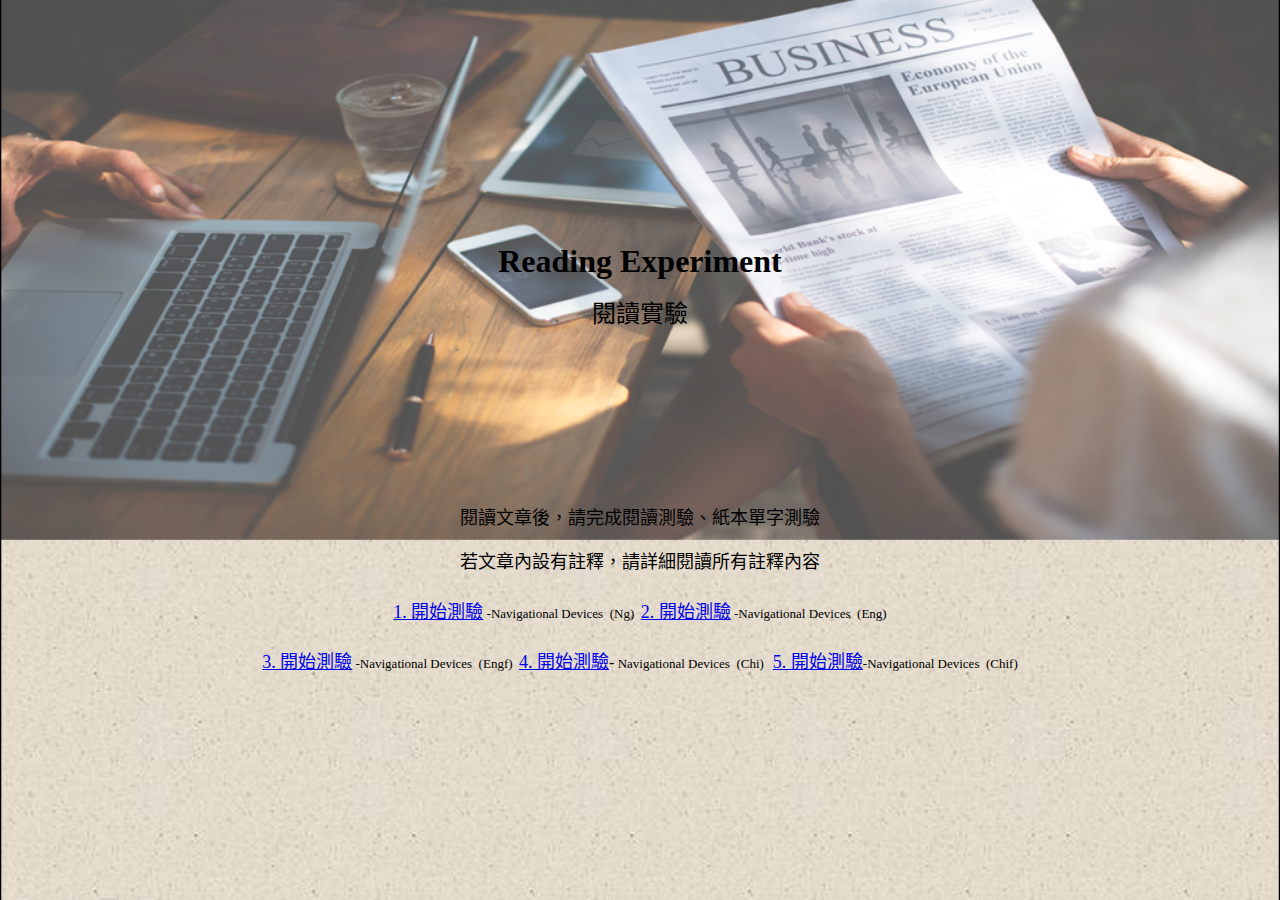
<file: index.html>
﻿<!DOCTYPE html PUBLIC "-//W3C//DTD XHTML 1.0 Transitional//EN" "http://www.w3.org/TR/xhtml1/DTD/xhtml1-transitional.dtd">
<html xmlns="http://www.w3.org/1999/xhtml">

<head>
<meta content="zh-tw" http-equiv="Content-Language" />
<meta content="text/html; charset=utf-8" http-equiv="Content-Type" />
<title>Reading Experiment</title>
<link href="background.css" rel="stylesheet" type="text/css" />
<link href="style.css" rel="stylesheet" type="text/css" />
<style type="text/css">
.auto-style1 {
	text-align: center;
	color: #000000;
	font-weight: normal;
	font-size: xx-large;
}
.auto-style6 {
	font-size: small;
}
.auto-style7 {
	font-size: medium;
}
.auto-style9 {
	font-size: large;
}
.auto-style11 {
	font-family: 微軟正黑體;
	text-align: center;
	color: #000000;
	font-size: x-large;
}
.auto-style12 {
	font-family: 微軟正黑體;
	text-align: center;
	color: #000000;
	font-size: large;
}
</style>
</head>

<body>

<br/><br/><br/><br/><br/><br/><br/><br/><br/><br/><br/><br/><h2 class="auto-style1" style="height: 25px"><strong>Reading Experiment</strong></h2>
<p class="auto-style11" style="height: 17px">閱讀實驗</p>

<p class="auto-style12"><br/><br/><br/><br/><br/><br/><br/><br/>閱讀文章後，請完成閱讀測驗、紙本單字測驗</p>
<p class="auto-style12">若文章內設有註釋，請詳細閱讀所有註釋內容</p>
<p class="auto-style11"><span class="auto-style9"><a href="article 2 Ng.html"target=_new>1. 開始測驗</a></span><span class="auto-style6">
-Navigational Devices&nbsp; (Ng)&nbsp; </span><span class="auto-style9"><a href="article 2 Eng.html"target=_new>2. 開始測驗</a></span><span class="auto-style6"> 
-Navigational Devices&nbsp; (Eng)</span></p>
<p class="auto-style11"><span class="auto-style9"><a href="article 2 Eng full.html"target=_new>3. 開始測驗</a></span><span class="auto-style6">
-Navigational Devices&nbsp; (Engf)&nbsp; </span><span class="auto-style9"><a href="article 2 Chi.html"target=_new>4. 開始測驗</a></span><span class="auto-style7">-</span><span class="auto-style6"> 
Navigational Devices&nbsp; (Chi)<span class="auto-style9">&nbsp; 
<a href="article 2 Chi full.html"target=_new>5. 開始測驗</a></span>-Navigational Devices&nbsp; (Chif)</span></p>

</body>

</html>
</file>
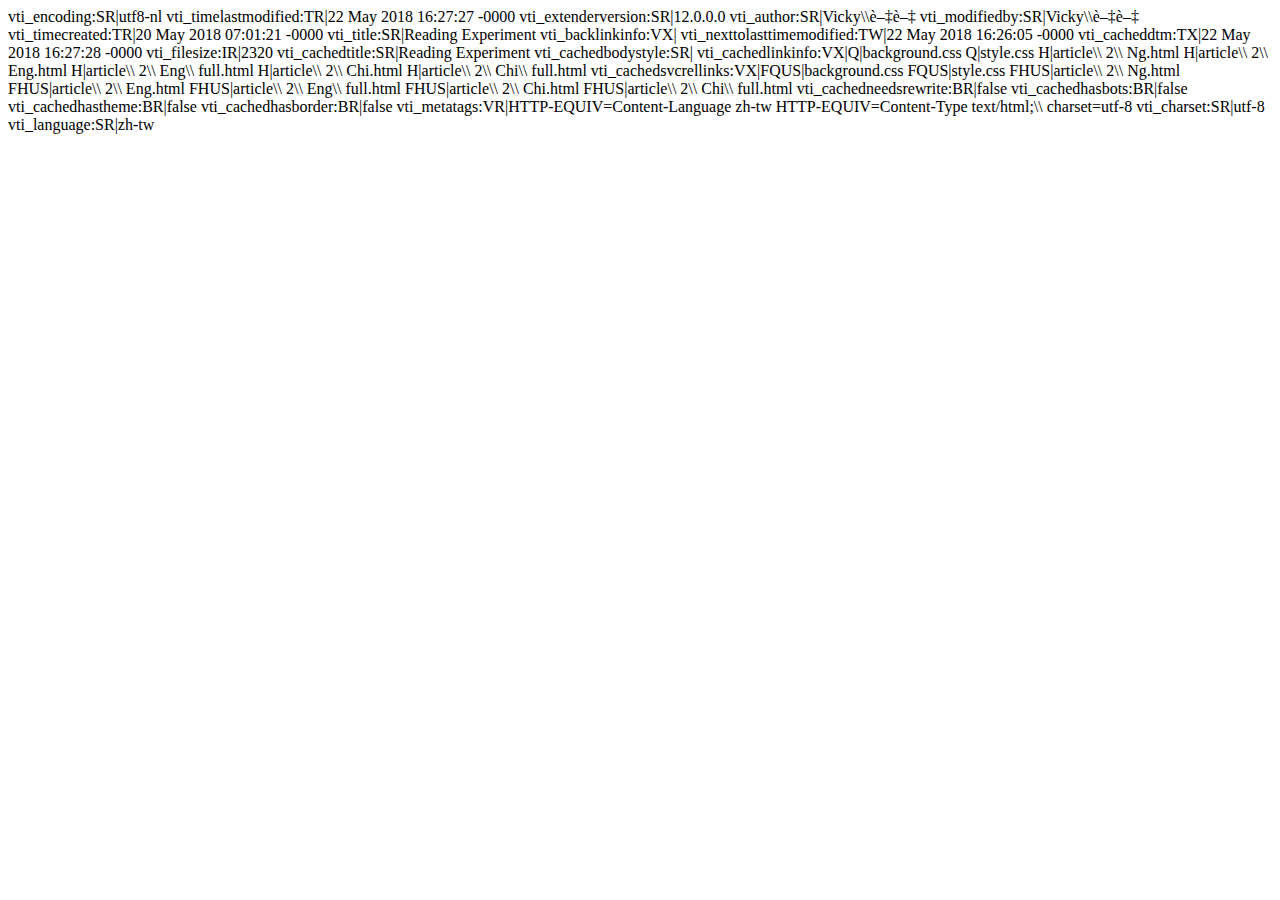
<file: _vti_cnf/index.html>
vti_encoding:SR|utf8-nl
vti_timelastmodified:TR|22 May 2018 16:27:27 -0000
vti_extenderversion:SR|12.0.0.0
vti_author:SR|Vicky\\薇薇
vti_modifiedby:SR|Vicky\\薇薇
vti_timecreated:TR|20 May 2018 07:01:21 -0000
vti_title:SR|Reading Experiment
vti_backlinkinfo:VX|
vti_nexttolasttimemodified:TW|22 May 2018 16:26:05 -0000
vti_cacheddtm:TX|22 May 2018 16:27:28 -0000
vti_filesize:IR|2320
vti_cachedtitle:SR|Reading Experiment
vti_cachedbodystyle:SR|<body>
vti_cachedlinkinfo:VX|Q|background.css Q|style.css H|article\\ 2\\ Ng.html H|article\\ 2\\ Eng.html H|article\\ 2\\ Eng\\ full.html H|article\\ 2\\ Chi.html H|article\\ 2\\ Chi\\ full.html
vti_cachedsvcrellinks:VX|FQUS|background.css FQUS|style.css FHUS|article\\ 2\\ Ng.html FHUS|article\\ 2\\ Eng.html FHUS|article\\ 2\\ Eng\\ full.html FHUS|article\\ 2\\ Chi.html FHUS|article\\ 2\\ Chi\\ full.html
vti_cachedneedsrewrite:BR|false
vti_cachedhasbots:BR|false
vti_cachedhastheme:BR|false
vti_cachedhasborder:BR|false
vti_metatags:VR|HTTP-EQUIV=Content-Language zh-tw HTTP-EQUIV=Content-Type text/html;\\ charset=utf-8
vti_charset:SR|utf-8
vti_language:SR|zh-tw
</file>
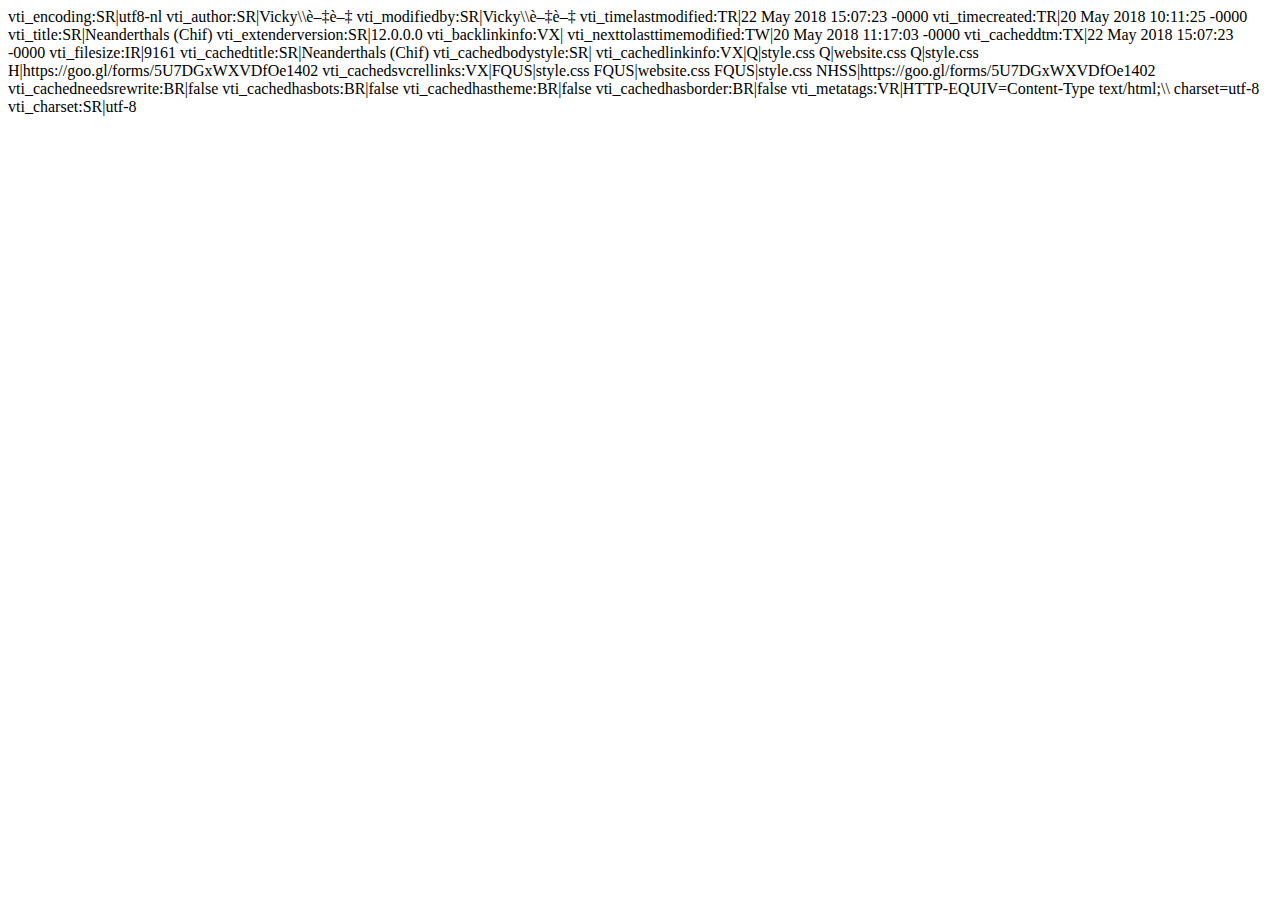
<file: _vti_cnf/article 1 Chi full.html>
vti_encoding:SR|utf8-nl
vti_author:SR|Vicky\\薇薇
vti_modifiedby:SR|Vicky\\薇薇
vti_timelastmodified:TR|22 May 2018 15:07:23 -0000
vti_timecreated:TR|20 May 2018 10:11:25 -0000
vti_title:SR|Neanderthals (Chif)
vti_extenderversion:SR|12.0.0.0
vti_backlinkinfo:VX|
vti_nexttolasttimemodified:TW|20 May 2018 11:17:03 -0000
vti_cacheddtm:TX|22 May 2018 15:07:23 -0000
vti_filesize:IR|9161
vti_cachedtitle:SR|Neanderthals (Chif)
vti_cachedbodystyle:SR|<body>
vti_cachedlinkinfo:VX|Q|style.css Q|website.css Q|style.css H|https://goo.gl/forms/5U7DGxWXVDfOe1402
vti_cachedsvcrellinks:VX|FQUS|style.css FQUS|website.css FQUS|style.css NHSS|https://goo.gl/forms/5U7DGxWXVDfOe1402
vti_cachedneedsrewrite:BR|false
vti_cachedhasbots:BR|false
vti_cachedhastheme:BR|false
vti_cachedhasborder:BR|false
vti_metatags:VR|HTTP-EQUIV=Content-Type text/html;\\ charset=utf-8
vti_charset:SR|utf-8
</file>
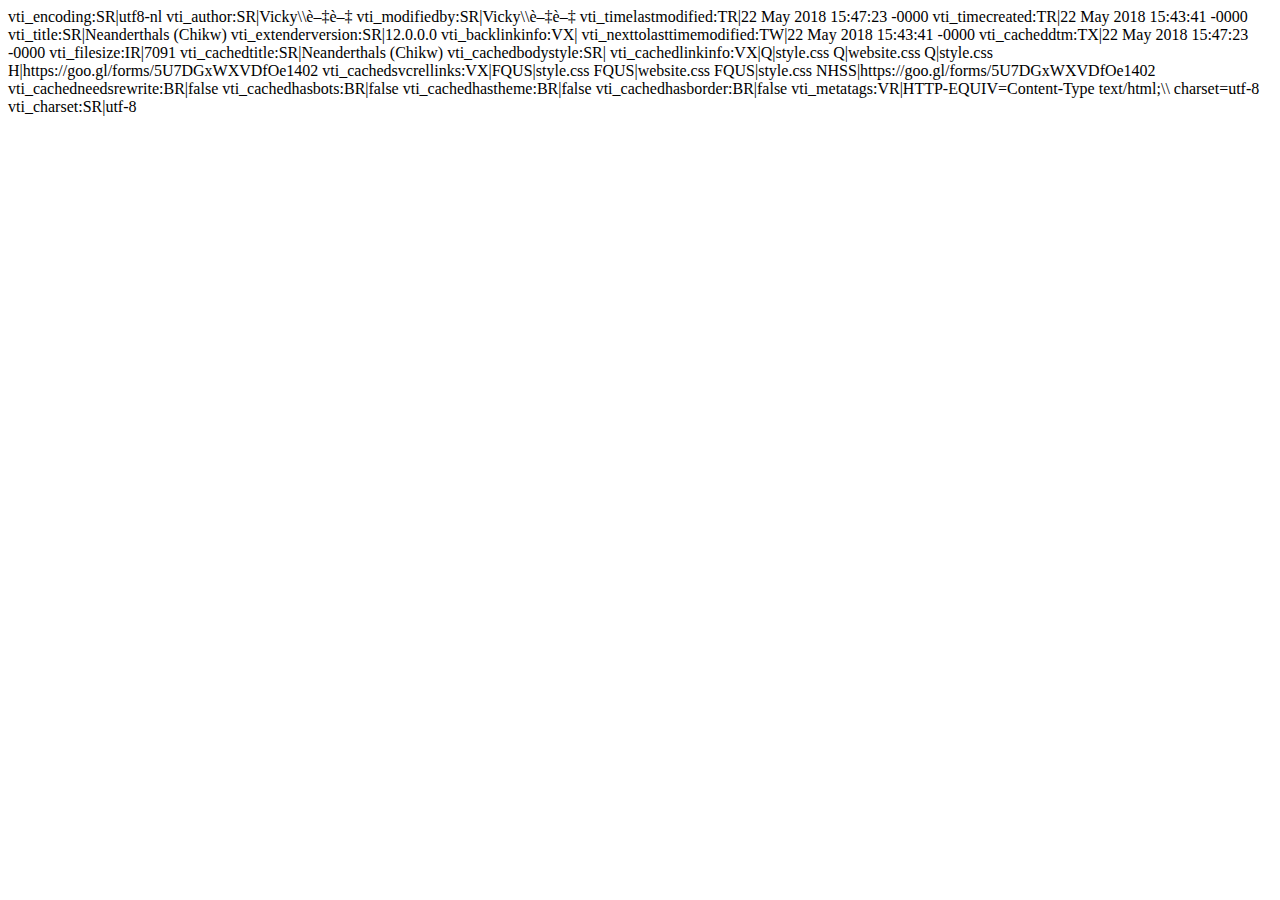
<file: _vti_cnf/article 1 Chi kw.html>
vti_encoding:SR|utf8-nl
vti_author:SR|Vicky\\薇薇
vti_modifiedby:SR|Vicky\\薇薇
vti_timelastmodified:TR|22 May 2018 15:47:23 -0000
vti_timecreated:TR|22 May 2018 15:43:41 -0000
vti_title:SR|Neanderthals (Chikw)
vti_extenderversion:SR|12.0.0.0
vti_backlinkinfo:VX|
vti_nexttolasttimemodified:TW|22 May 2018 15:43:41 -0000
vti_cacheddtm:TX|22 May 2018 15:47:23 -0000
vti_filesize:IR|7091
vti_cachedtitle:SR|Neanderthals (Chikw)
vti_cachedbodystyle:SR|<body>
vti_cachedlinkinfo:VX|Q|style.css Q|website.css Q|style.css H|https://goo.gl/forms/5U7DGxWXVDfOe1402
vti_cachedsvcrellinks:VX|FQUS|style.css FQUS|website.css FQUS|style.css NHSS|https://goo.gl/forms/5U7DGxWXVDfOe1402
vti_cachedneedsrewrite:BR|false
vti_cachedhasbots:BR|false
vti_cachedhastheme:BR|false
vti_cachedhasborder:BR|false
vti_metatags:VR|HTTP-EQUIV=Content-Type text/html;\\ charset=utf-8
vti_charset:SR|utf-8
</file>
<file: background.css>
﻿<style>
        html {
            height: 100%;
        }

        body {
            background-image: url(reading1.png);
            background-repeat: no-repeat;
            background-attachment: fixed;
            background-position: center;
            background-size: cover;
        }
    </style>
</file>
<file: style.css>
﻿/* CSS layout */
body {
	margin: 0;
	padding: 0;
}

#container {
	min-width: 200px;
}

#left_col {
	float: left;
	width: 200px;
}

#right_col {
	float: right;
	width: 200px;
}

#page_content {
	margin-right: 200px;
	margin-left: 200px;
	line-height:50px
}
</file>
